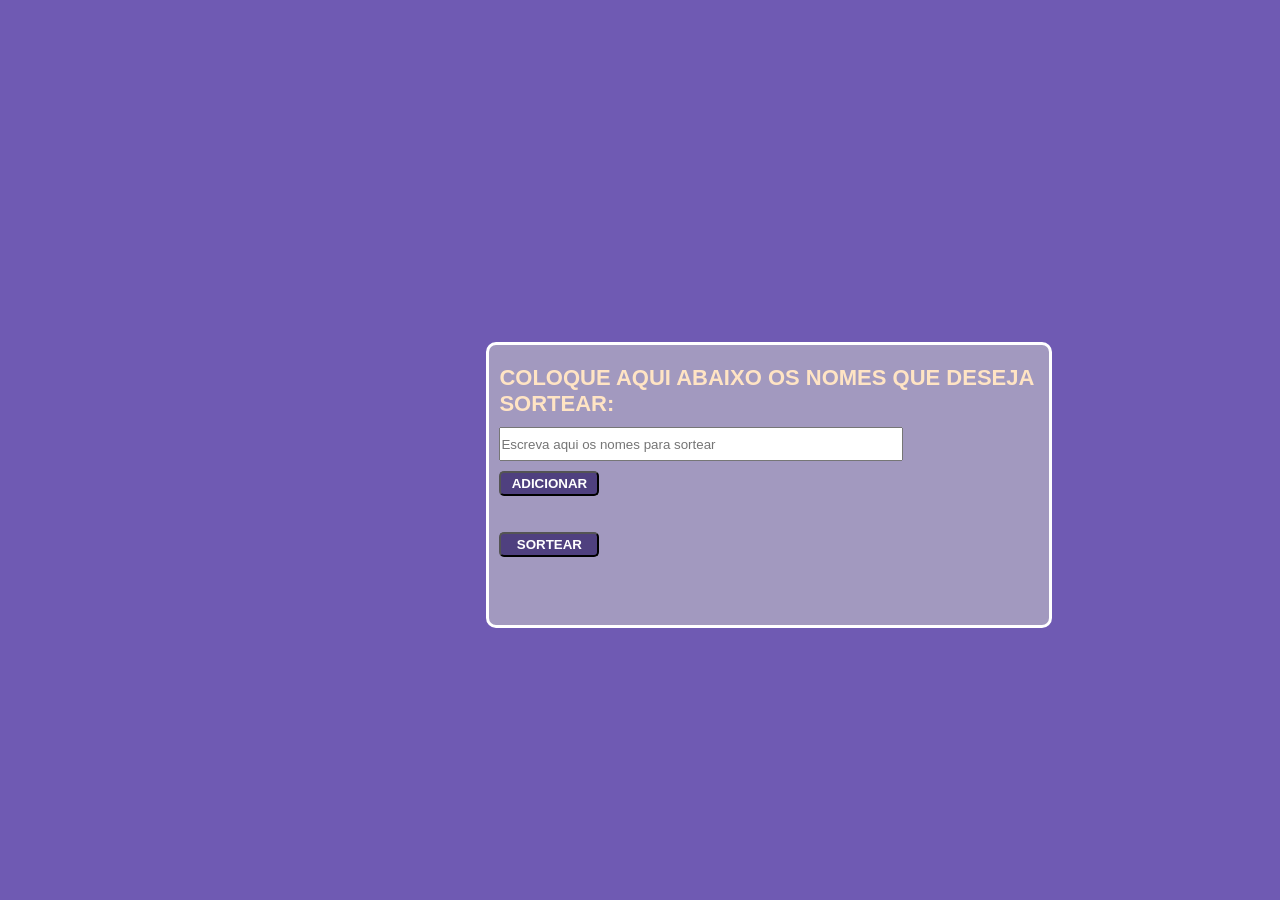
<file: index.HTML>
<!DOCTYPE html>
<html lang="en">
<head>
    <meta charset="UTF-8">
    <meta http-equiv="X-UA-Compatible" content="IE=edge">
    <meta name="viewport" content="width=device-width, initial-scale=1.0">
    <link rel="icon" type="img/png" href="./Assets/png-transparent-ticket-drawing-raffle-sorteio-game-angle-child-thumbnail.png" >
    <title>Sorteio</title>
    <link rel="stylesheet" href="./style.css"></link>
    <script src="./myscripts.js"></script>
</head>
<body>
    <div id="container">
        
        <h1>Coloque aqui abaixo os nomes que deseja sortear:</h1>

        <input type="text" oninput="adcnames" id="adname" placeholder="Escreva aqui os nomes para sortear">
        
        <br>
        <button id ="adcname" onclick="adcnames()" type="submit" value="Iniciar">adicionar</button>
        <br>
        <h3 id="names"></h3>
        <br>
        <button id="giveaway"onclick="togiveaway()" type="submit" value="Iniciar">sortear</button>
        <br>
        <br>
        <h3 id="showname"></h2>

    </div>
</body>
</html>
</file>
<file: style.css>
*{
    padding: 0;
    margin: 0;
}
body{
    margin: 0;
    padding: 0;
    position: absolute;
    top: 38%;
    left: 38%;
    background-color: #6F5AB3;
}
#container{
    padding-bottom:80px;
    background-color:#A299BF;
    width: 550px;
    height: 200px;
    border: 3px solid white;
    border-radius: 10px;
    padding-left: 10px;
}
 
h1{
    margin: auto;
    text-justify: auto;
    color: bisque;
    font-size: 22px;
    font-style: unset;
    font-family: sans-serif;
    text-transform:uppercase;
    margin-bottom: 10px;
    margin-top:20px;
}
#adname{
    width: 400px;
    height: 30px;
}
#adcname{
    margin-top:10px;
    padding-bottom: auto;
    float: left;
    margin-right: 30px;
    height: 25px;
    width:100px;
    color: white;
    text-transform: uppercase;
    font-weight: bold;
    background-color: #4F407F;
    border-radius: 5px;
}
li{
    color: white;
    list-style: none;
}
#giveaway{
    margin-bottom: 5px;
    padding-bottom: auto;
    float: left;
    margin-right: 30px;
    height: 25px;
    width:100px;
    color: white;
    text-transform: uppercase;
    font-weight: bold;
    background-color: #4F407F;
    border-radius: 5px;
}
#names{

    padding-top: 35px;  
    text-align: auto;
    color: white;
    font-size: 15px;
    text-transform: uppercase;
}
#showname{ 
    text-align: auto;
    color: white;
    padding-bottom: 30px;
    font-size: 20px;
    text-transform: uppercase;
}
#giveaway:hover{
    opacity: 1;
    cursor: pointer;
    background-color: white;
    color:#4F407F;
}
#adcname:hover{
    opacity: 1;
    cursor: pointer;
    background-color: white;
    color:#4F407F;
}
</file>
